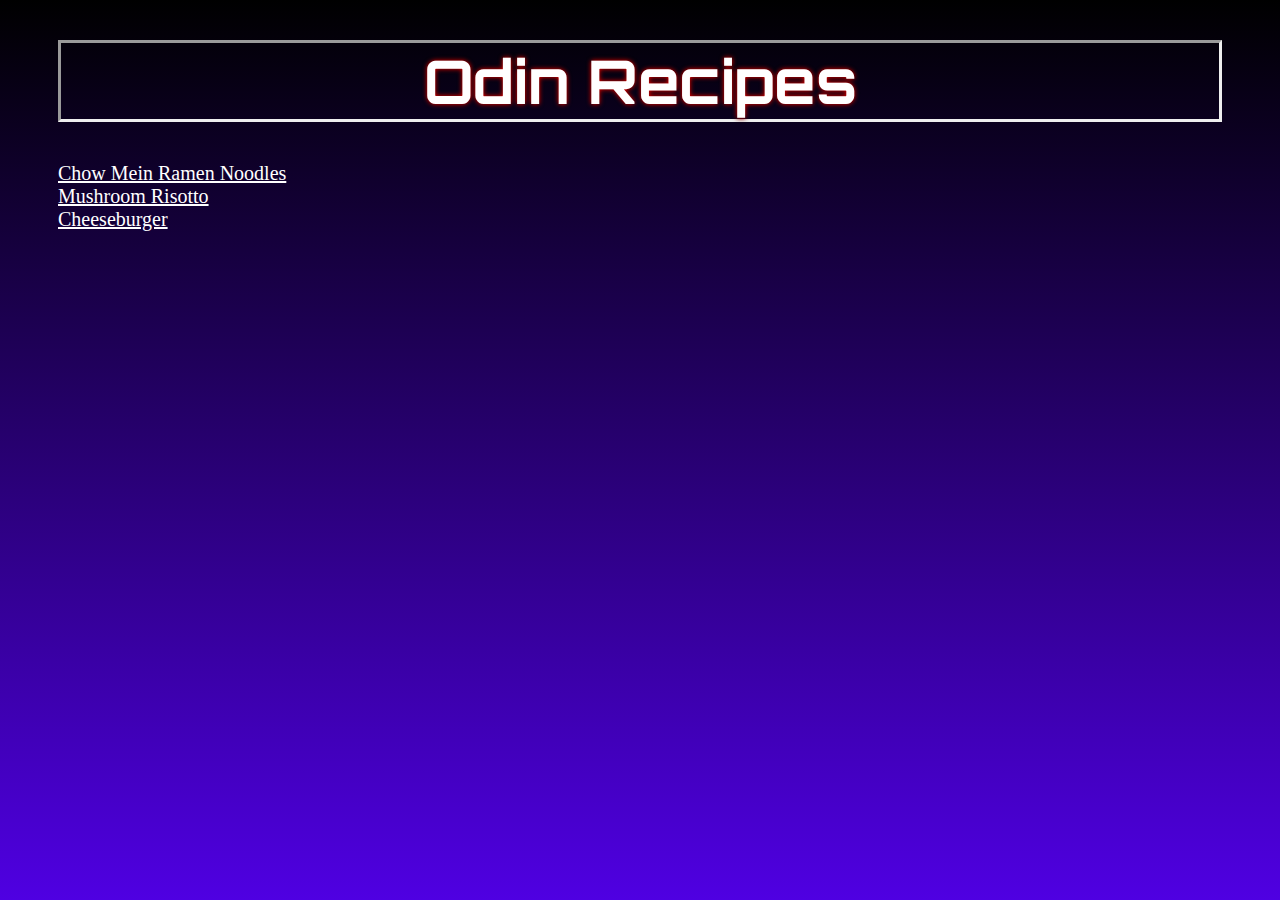
<file: index.html>
<!DOCTYPE html>
<meta lang="en">
<html>

    <head>
        <link rel="preconnect" href="https://fonts.googleapis.com">
        <link rel="preconnect" href="https://fonts.gstatic.com" crossorigin>
        <link href="https://fonts.googleapis.com/css2?family=Orbitron:wght@400..900&display=swap" rel="stylesheet">
        <link rel="stylesheet" href="style.css">
        <meta charset="utf-8">
        <title> Odin's Recipes </title>
    </head>
    <body>
        <h1>Odin Recipes </h1>
        <div id="homelink">
        
            
        <li><a href="recipes/chow-mein.html">Chow Mein Ramen Noodles</a></li>
        <li><a href="recipes/risotto.html"> Mushroom Risotto</a></li>
        <li><a href="recipes/cheeseburger.html"> Cheeseburger </li>
            
        </div>      
    </body>
</html>
</file>
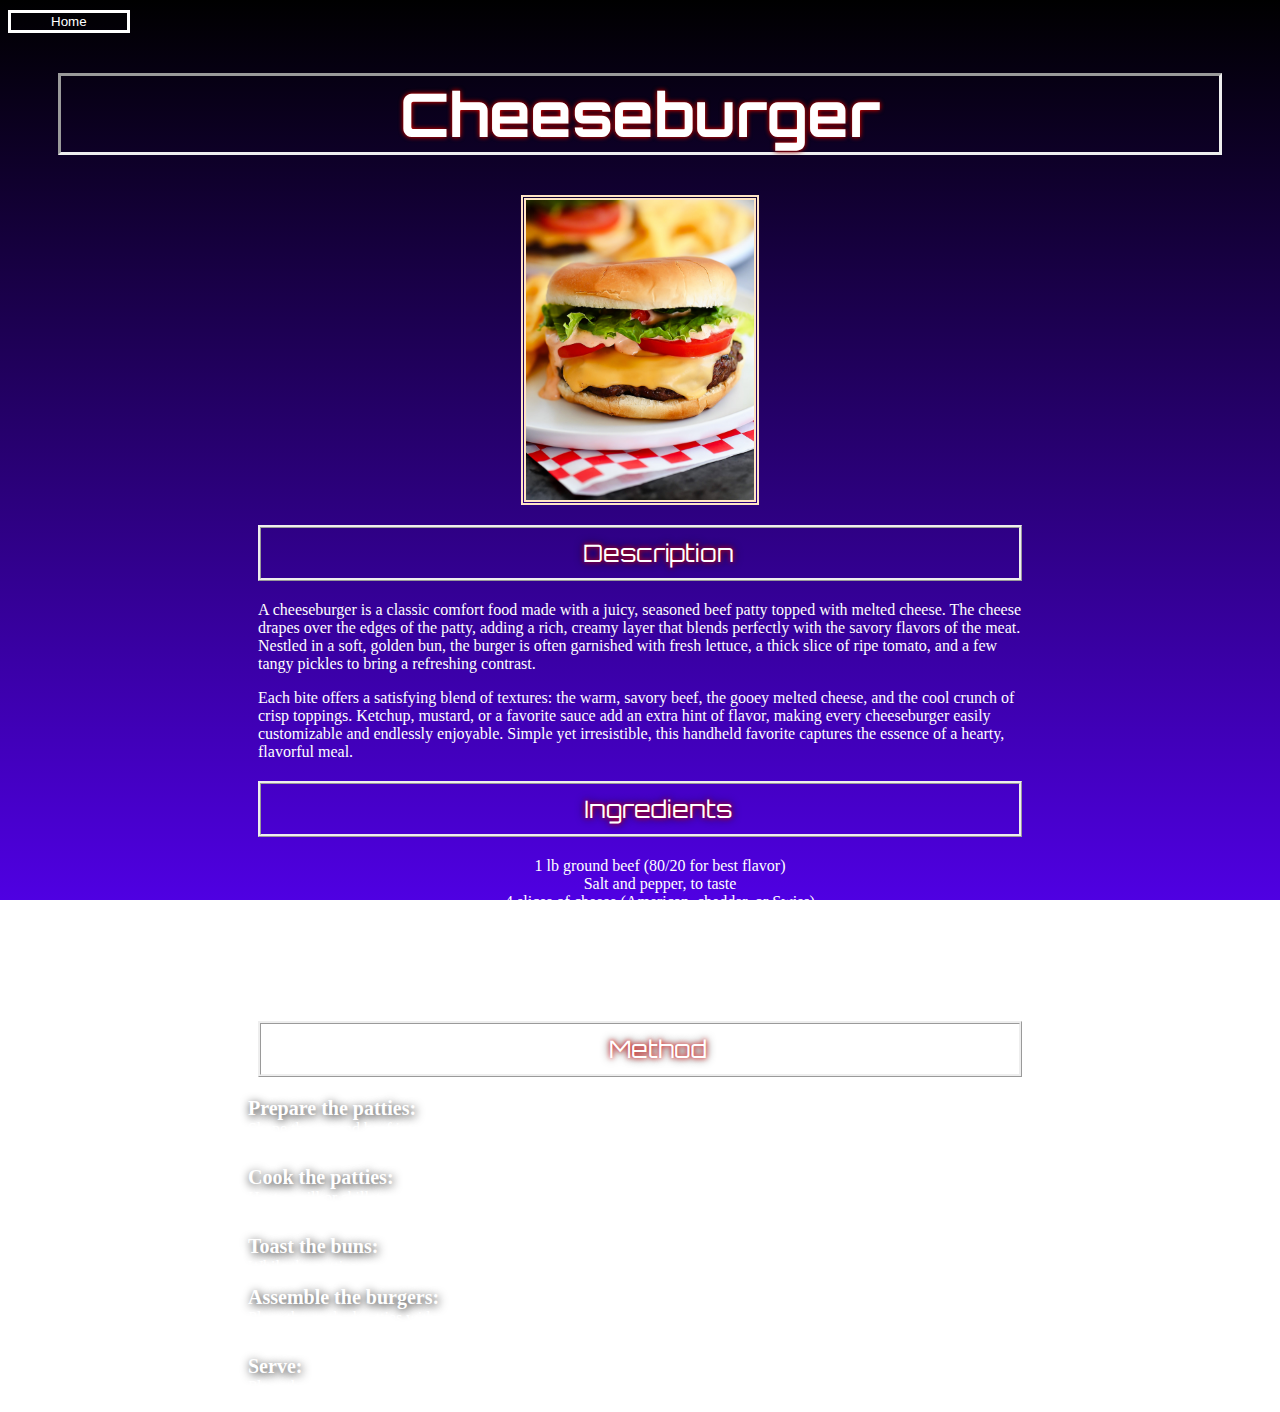
<file: recipes/cheeseburger.html>
<!DOCTYPE html>
<meta lang="en">
<html>
    <head>
        <link rel="preconnect" href="https://fonts.googleapis.com">
        <link rel="preconnect" href="https://fonts.gstatic.com" crossorigin>
        <link href="https://fonts.googleapis.com/css2?family=Orbitron:wght@400..900&display=swap" rel="stylesheet">
        <link rel="stylesheet" href="../style.css">
        <meta charset="utf-8">
        <a href="../index.html"> 
            <button>Home</button>
        </a>
        <h1>Cheeseburger</h1>
    </head>
    <body>
        <img src="cheeseburger.jpg" alt="Cheeseburger photo" height="450">
        <h2>Description</h2>
        <p>A cheeseburger is a classic comfort food made with a juicy, seasoned beef patty topped with melted cheese. The cheese drapes over the edges of the patty, adding a rich, creamy layer that blends perfectly with the savory flavors of the meat. Nestled in a soft, golden bun, the burger is often garnished with fresh lettuce, a thick slice of ripe tomato, and a few tangy pickles to bring a refreshing contrast.</p>
        <p>Each bite offers a satisfying blend of textures: the warm, savory beef, the gooey melted cheese, and the cool crunch of crisp toppings. Ketchup, mustard, or a favorite sauce add an extra hint of flavor, making every cheeseburger easily customizable and endlessly enjoyable. Simple yet irresistible, this handheld favorite captures the essence of a hearty, flavorful meal.</p>
        <h2>Ingredients</h2>
        <div id="list">
        <ul>
            <li>1 lb ground beef (80/20 for best flavor)</li>
            <li>Salt and pepper, to taste</li>
            <li>4 slices of cheese (American, cheddar, or Swiss)</li>
            <li>4 burger buns</li>
            <li>Lettuce leaves</li>
            <li>1 large tomato, sliced</li>
            <li>Dill pickles, sliced</li>
            <li>Ketchup, mustard, or favorite sauce (optional)</li>
        </ul>
        </div>
        <h2>Method</h2>
        <ol>
            <li><strong>Prepare the patties:</strong> Shape the ground beef into 4 equal-sized patties, making a small indentation in the center of each to prevent them from puffing up while cooking. Season both sides with salt and pepper.</li>
            <li><strong>Cook the patties:</strong> Heat a grill or skillet over medium-high heat. Cook the patties for about 3-4 minutes per side, or until they reach your desired level of doneness. During the last minute of cooking, place a slice of cheese on each patty and cover with a lid to melt.</li>
            <li><strong>Toast the buns:</strong> While the patties cook, toast the burger buns lightly on the grill or in a separate pan until golden brown.</li>
            <li><strong>Assemble the burgers:</strong> Place the cooked patties with melted cheese on the bottom half of each bun. Top with lettuce, tomato slices, and pickles. Add ketchup, mustard, or your favorite sauce if desired.</li>
            <li><strong>Serve:</strong> Place the top bun on the assembled ingredients and serve immediately. Enjoy your delicious cheeseburger!</li>
        </ol>
    </body>
</html>
</file>
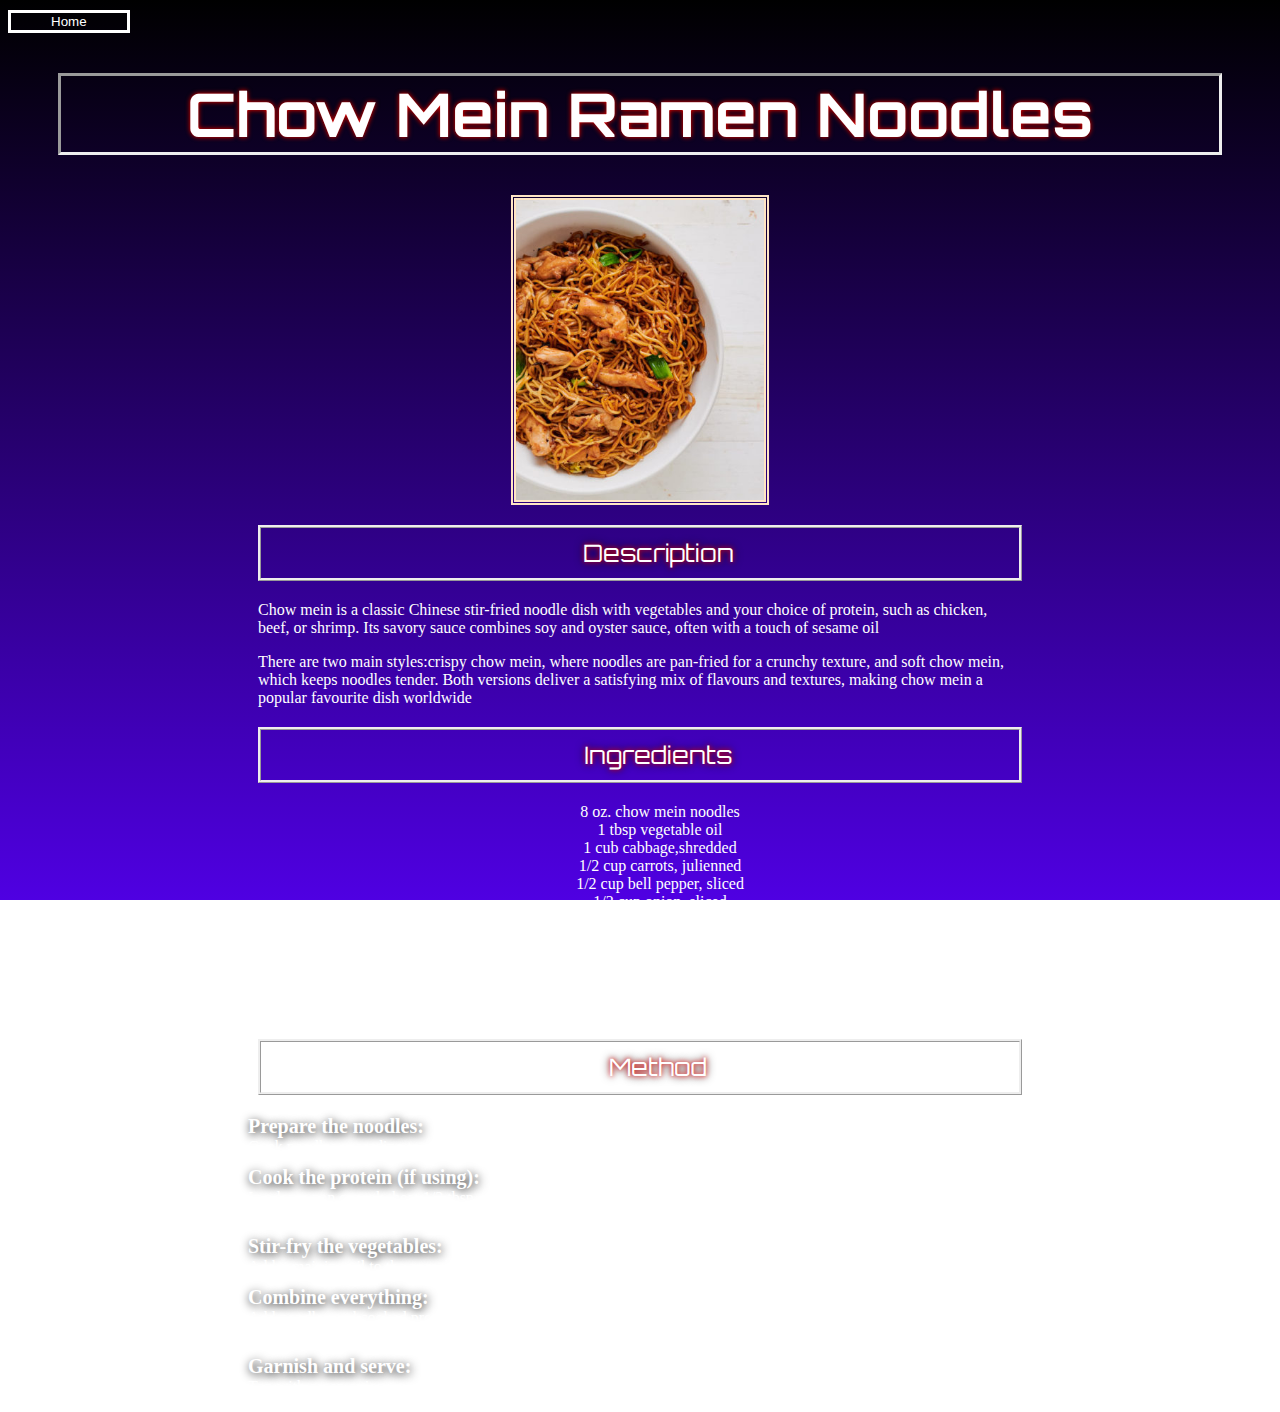
<file: recipes/chow-mein.html>
<!DOCTYPE html>
<meta lang="en">
<html>
    <head>
        <link rel="preconnect" href="https://fonts.googleapis.com">
        <link rel="preconnect" href="https://fonts.gstatic.com" crossorigin>
        <link href="https://fonts.googleapis.com/css2?family=Orbitron:wght@400..900&display=swap" rel="stylesheet">
        <link rel="stylesheet" href="../style.css">
        <meta charset="utf-8">
        <title>Chow Mein Ramen Noodles</title>
    </head>
    <body>
        <a href="../index.html"> 
            <button>Home</button>
        </a>
        <h1>Chow Mein Ramen Noodles</h1>
        <img src="chowmein.jpg" alt="Chow Mein Picture">
        <h2> Description </h2>
        <p>
            Chow mein is a classic Chinese stir-fried noodle dish with vegetables and your choice of protein, such as chicken, beef, or shrimp. Its savory sauce combines soy and oyster sauce, often with a touch of sesame oil    
        </p>
        <p>
            There are two main styles:crispy chow mein, where noodles are pan-fried for a crunchy texture, and soft chow mein, which keeps noodles tender. Both versions deliver a satisfying mix of flavours and textures, making chow mein a popular favourite dish worldwide
        </p>
        <h2> Ingredients </h2>
        <div id="list">
        <ul>
        <li>8 oz. chow mein noodles</li>
        <li>1 tbsp vegetable oil</li>
        <li>1 cub cabbage,shredded</li>
        <li>1/2 cup carrots, julienned</li>
        <li>1/2 cup bell pepper, sliced</li>
        <li>1/2 cup onion, sliced</li>
        <li>2 green onions, chopped</li>
        <li>1/2 lb chicken, beef, shrimp, thinly sliced</li>
        <li>3 tbsp soy sauce</li>
        <li>1 tbsp oyster sauce</li>
        <li>1 tsp sesame oil</li>
        <li>Salt and pepper to taste</li>

        </ul>
        </div>
        <h2>Method</h2>
        <ol>
            <li><strong>Prepare the noodles:</strong> Cook noodles according to package instructions. Drain and set aside.</li>
            <li><strong>Cook the protein (if using):</strong> In a large pan or wok, heat 1/2 tbsp oil over medium-high heat. Add your protein and cook until browned and fully cooked. Remove from pan and set aside.</li>
            <li><strong>Stir-fry the vegetables:</strong> Add remaining oil to the pan, then stir-fry cabbage, carrots, bell pepper, and onion for 2-3 minutes, until slightly tender.</li>
            <li><strong>Combine everything:</strong> Add noodles and cooked protein back to the pan. Pour in soy sauce, oyster sauce, and sesame oil. Stir-fry for another 2-3 minutes until everything is well-coated and heated through.</li>
            <li><strong>Garnish and serve:</strong> Top with green onions, season to taste, and enjoy!</li>
        </ol>    
    </body>
</html>
</file>
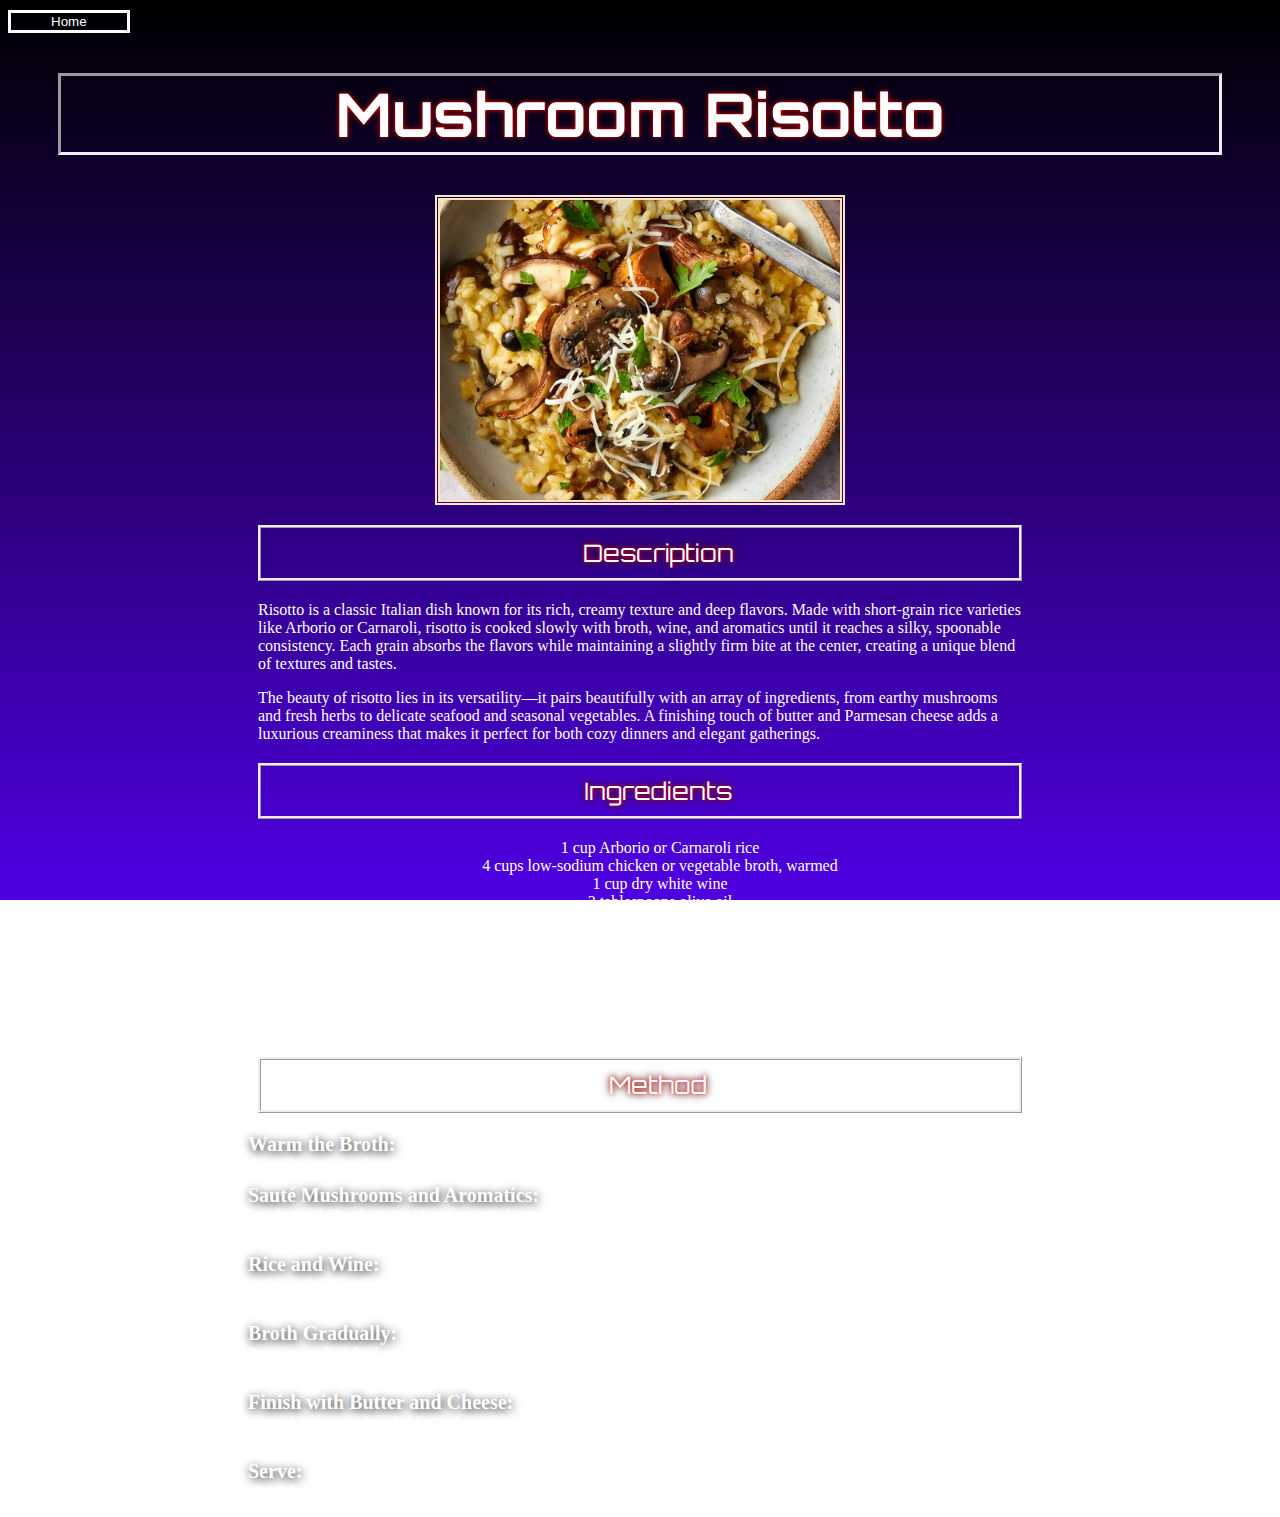
<file: recipes/risotto.html>
<!DOCTYPE html>
<meta lang="en">
<html>
    <head>
        <link rel="preconnect" href="https://fonts.googleapis.com">
        <link rel="preconnect" href="https://fonts.gstatic.com" crossorigin>
        <link href="https://fonts.googleapis.com/css2?family=Orbitron:wght@400..900&display=swap" rel="stylesheet">
        <link rel="stylesheet" href="../style.css">
        <meta charset="utf-8">
        <title></title>
    </head>
    <body>
        <a href="../index.html"> 
            <button>Home</button>
        </a>
        <h1>Mushroom Risotto</h1>
        <img src="mushrisotto.jpg" alt="Mushroom Risotto Picture">
        <h2>Description</h2>
        <p>
            Risotto is a classic Italian dish known for its rich, creamy texture and deep flavors. Made with short-grain rice varieties like Arborio or Carnaroli, risotto is cooked slowly with broth, wine, and aromatics until it reaches a silky, spoonable consistency. Each grain absorbs the flavors while maintaining a slightly firm bite at the center, creating a unique blend of textures and tastes.
        </p>
        <p>
            The beauty of risotto lies in its versatility—it pairs beautifully with an array of ingredients, from earthy mushrooms and fresh herbs to delicate seafood and seasonal vegetables. A finishing touch of butter and Parmesan cheese adds a luxurious creaminess that makes it perfect for both cozy dinners and elegant gatherings.
        </p>
        <h2>Ingredients</h2>
        <div id="list">
        <ul>
            <li>1 cup Arborio or Carnaroli rice</li>
            <li>4 cups low-sodium chicken or vegetable broth, warmed</li>
            <li>1 cup dry white wine</li>
            <li>2 tablespoons olive oil</li>
            <li>1 small onion, finely chopped</li>
            <li>2 cloves garlic, minced</li>
            <li>1 cup mushrooms, sliced (optional)</li>
            <li>3/4 cup grated Parmesan cheese</li>
            <li>2 tablespoons unsalted butter</li>
            <li>Salt and freshly ground black pepper, to taste</li>
            <li>Fresh parsley, chopped, for garnish (optional)</li>
        </ul>
        </div>
        <h2>Method</h2>
        <ol>
            <li><strong>Warm the Broth: </strong> a small saucepan, heat 4 cups of broth over low heat. Keep it warm but not boiling.</li>
            <li><strong>Sauté Mushrooms and Aromatics:</strong> In a large skillet, heat 2 tablespoons of olive oil over medium-high heat. Add 1 cup sliced mushrooms and cook until golden brown, about 5 minutes. Stir in 1 finely chopped onion and 2 minced garlic cloves, and cook until softened, about 2 minutes.</li>
            <li><strong> Rice and Wine: </strong> in 1 cup Arborio rice and cook for 1-2 minutes, letting it absorb some of the oil. Pour in 1 cup of dry white wine, stirring frequently, until most of the wine is absorbed.</li>
            <li><strong> Broth Gradually:</strong> Pour in a ladleful (about 1/2 cup) of warm broth, stirring frequently until the liquid is mostly absorbed. Repeat, adding a ladleful at a time, and continue stirring. This process should take about 15 minutes, or until the rice is creamy with a slight bite to it.</li>
            <li><strong>Finish with Butter and Cheese:</strong> Once the rice reaches the desired consistency, remove from heat and stir in 2 tablespoons of unsalted butter and 3/4 cup grated Parmesan cheese. Season with salt and pepper to taste.</li>
            <li><strong>Serve:</strong> Garnish with fresh parsley if desired, and enjoy your quick mushroom risotto!</li>
        </ol>
    </body>
</html>
</file>
<file: style.css>
body{
background-image: linear-gradient(rgb(0, 0, 0), rgb(79, 0, 226));
background-repeat: no-repeat;
background-attachment: fixed;
}

button{
    background-color: rgba(0, 3, 5, 0);
    border: solid white;
    transition-duration: 0.4;
    color: white;
    padding-inline: 40px;


}

button:hover{
    background-color: rgb(255, 255, 255);
    border: solid black;
    color: black;

}

h1{
    color: rgb(255, 255, 255);
    text-align: center;
    text-shadow: 0 0 5px rgb(255, 0, 0), 0 0 5px rgb(0, 0, 0);
    border-style: inset;
    font-family: "Orbitron", sans-serif;
    font-size: 60px;
    margin-left: 50px;
    margin-right: 50px;
    
}

a{
    color: rgb(255, 255, 255);
    font-size: 20px;
    transition-duration: 0.4;

}

a:hover{
    color: black;
}

p {
    color: white;
    margin-left: 250px;
    margin-right: 250px;
}

li{
    color: white;
}

h2{
    border-style: ridge;
    font-weight: 9;
    font-family: "Orbitron", sans-serif;
    text-indent: 5%;
    text-shadow: 0 0 5px rgb(255, 0, 0), 0 0 10px black;
    color: white;
    text-align: center;
    padding: 10px;
    margin-left: 250px;
    margin-right: 250px;

    
}

img{
    display: block;
    margin-left: auto;
    margin-right: auto;
    border-style: double;
    border-width: 5px;
    border-color: bisque;
    height: 300px;
    width: auto;

}

strong{
    font-size: 20px;
    display:block;
    padding: auto;
    margin-top: 10px;
    text-shadow: 1px 2px 10px black;
  
}
 

ul{
text-align: center;
list-style-type: none;
}

ol{
    margin-left: 200px;
    margin-right: 200px;

} 

#homelink{
    padding-left: 50px;
    list-style-type: none;
    
}
</file>
